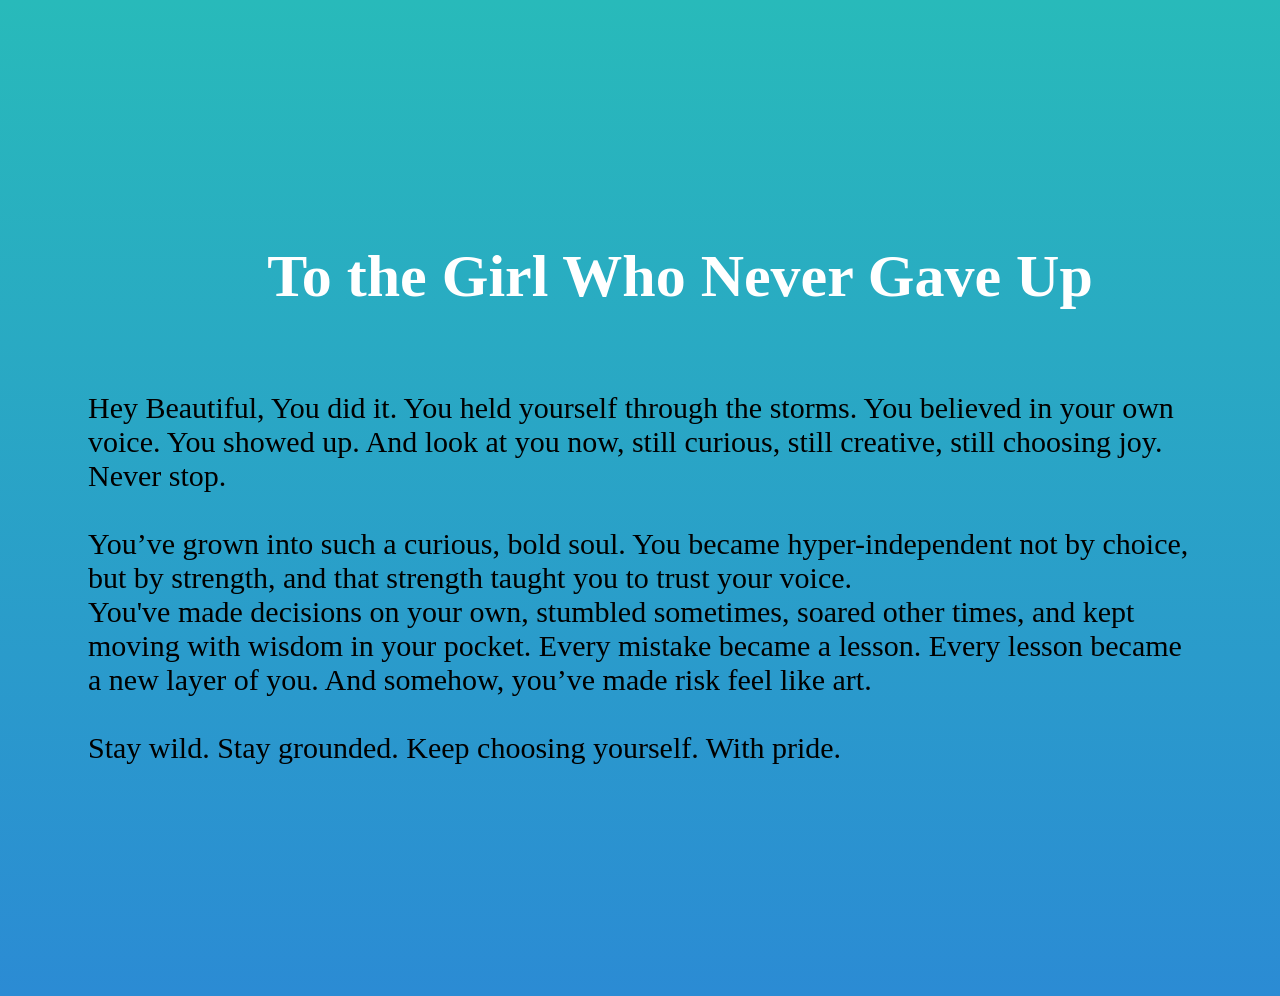
<file: CLASSES/JavaScript Axia Classes/Intro JS/index.html>
<!DOCTYPE html>
<html lang="en">
  <head>
    <meta charset="UTF-8" />
    <meta name="viewport" content="width=device-width, initial-scale=1.0" />
    <link rel="stylesheet" href="./style.css" />
    <title>Dear Future Me</title>
  </head>

  <style>
    * {
      padding: 20px;
      font-size: 30px;
    }

    /* button {
      padding: 20px;
      font-size: 30px;
    } */

    body {
      height: 100vh;
      display: flex;
      align-items: center;
      justify-content: center;
      background: linear-gradient(to bottom, #28baba, #2b8bd4);
    }

    h1 {
      font-size: 60px;
      width: 100%;
      padding-inline: 40px;
      text-align: center;
      color: #fff;
    }
  </style>

  <body>
    <div class="">
      <h1>To the Girl Who Never Gave Up</h1>
      <p>
        Hey Beautiful, You did it. You held yourself through the storms. You
        believed in your own voice. You showed up. And look at you now, still
        curious, still creative, still choosing joy. Never stop.
        <br /><br />
        You’ve grown into such a curious, bold soul. You became
        hyper-independent not by choice, but by strength, and that strength
        taught you to trust your voice.
        <br />
        You've made decisions on your own, stumbled sometimes, soared other
        times, and kept moving with wisdom in your pocket. Every mistake became
        a lesson. Every lesson became a new layer of you. And somehow, you’ve
        made risk feel like art.
        <br /><br />
        Stay wild. Stay grounded. Keep choosing yourself. With pride.
      </p>
    </div>

    <!-- <button onclick="alert ('A Love Note to the Woman I’m Becoming')">
      Click Me
    </button> -->

    <!-- Java Script -->
    <!-- <script>
        alert("Dear Future Me,\n\nI'm proud of how far you've come. You kept going even when things felt messy, scary, or slow. Don't forget how brave you've always been. You’re still growing, and that’s beautiful.\n\nWith love,\nVelma@27 💛");
      console.log("Reminder: Keep going. You are not behind. You are on your own timeline.");
    </script> -->

    <!-- LINKING S CRIPT FILE -->
    <script src="./script.js"></script>
  </body>
</html>
</file>
<file: CLASSES/JavaScript Axia Classes/Intro JS/style.css>
/* * {
  padding: 20px;
  font-size: 30px;
} */
</file>
